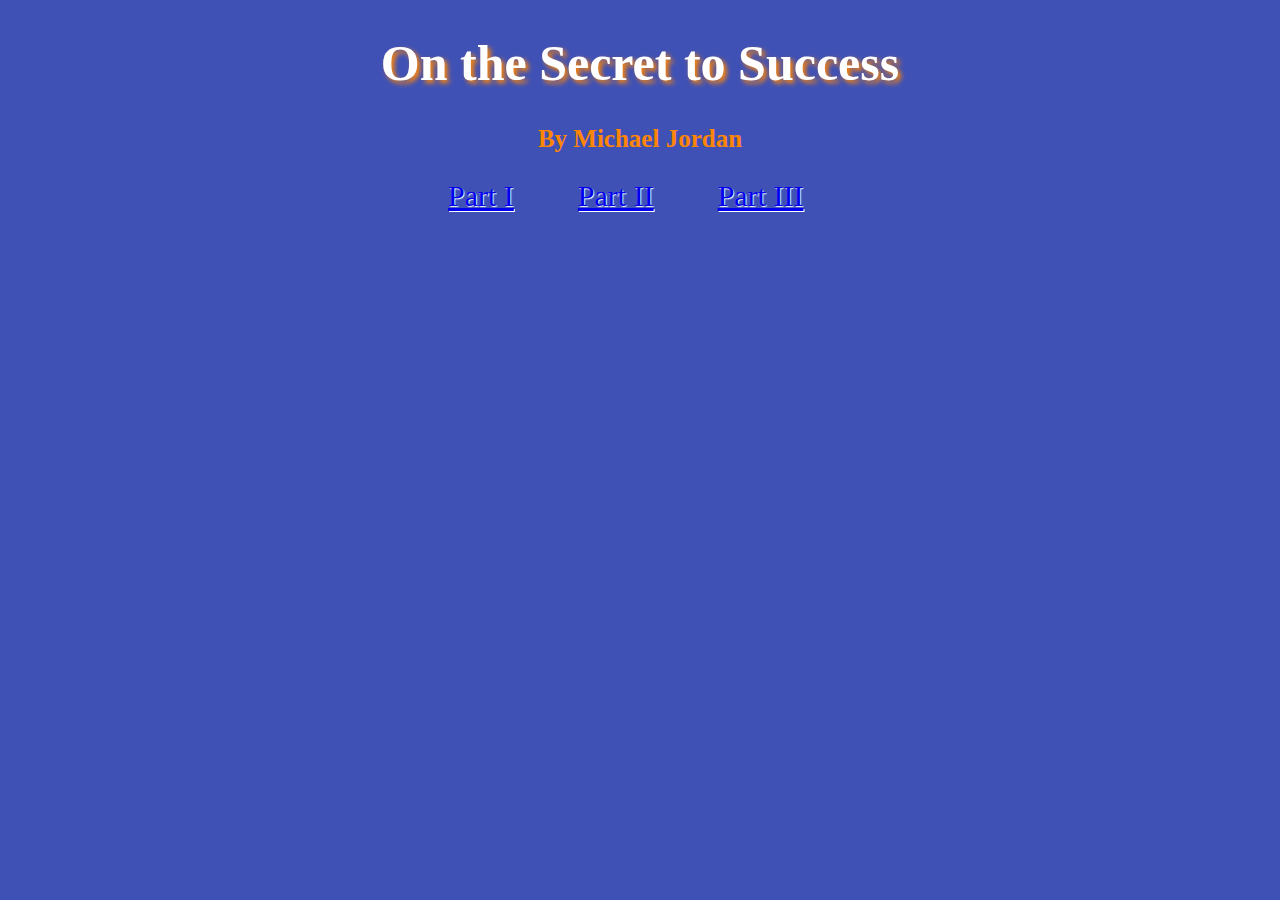
<file: index.html>
<!doctype html>
<html class="no-js" lang="en" dir="ltr">
  <head>
    <meta charset="utf-8">
    <meta http-equiv="x-ua-compatible" content="ie=edge">
    <meta name="viewport" content="width=device-width, initial-scale=1.0">
    <title>Oscar portfolio</title>
    <link rel="stylesheet" href="css/app.css">
    <link href="https://fonts.googleapis.com/css?family=Rancho&c7Spectral+SC" rel="stylesheet">
  </head>
  <body>


          <h1>On the Secret to Success</h1>
          <h2>By Michael Jordan</h2>
          <ul class="nav">
            <li><a href="1.html">Part I</a></li>
            <li><a href="2.html">Part II</a></li>
            <li><a href="3.html">Part III</a></li>
            </ul>

  </body>
</html>
</file>
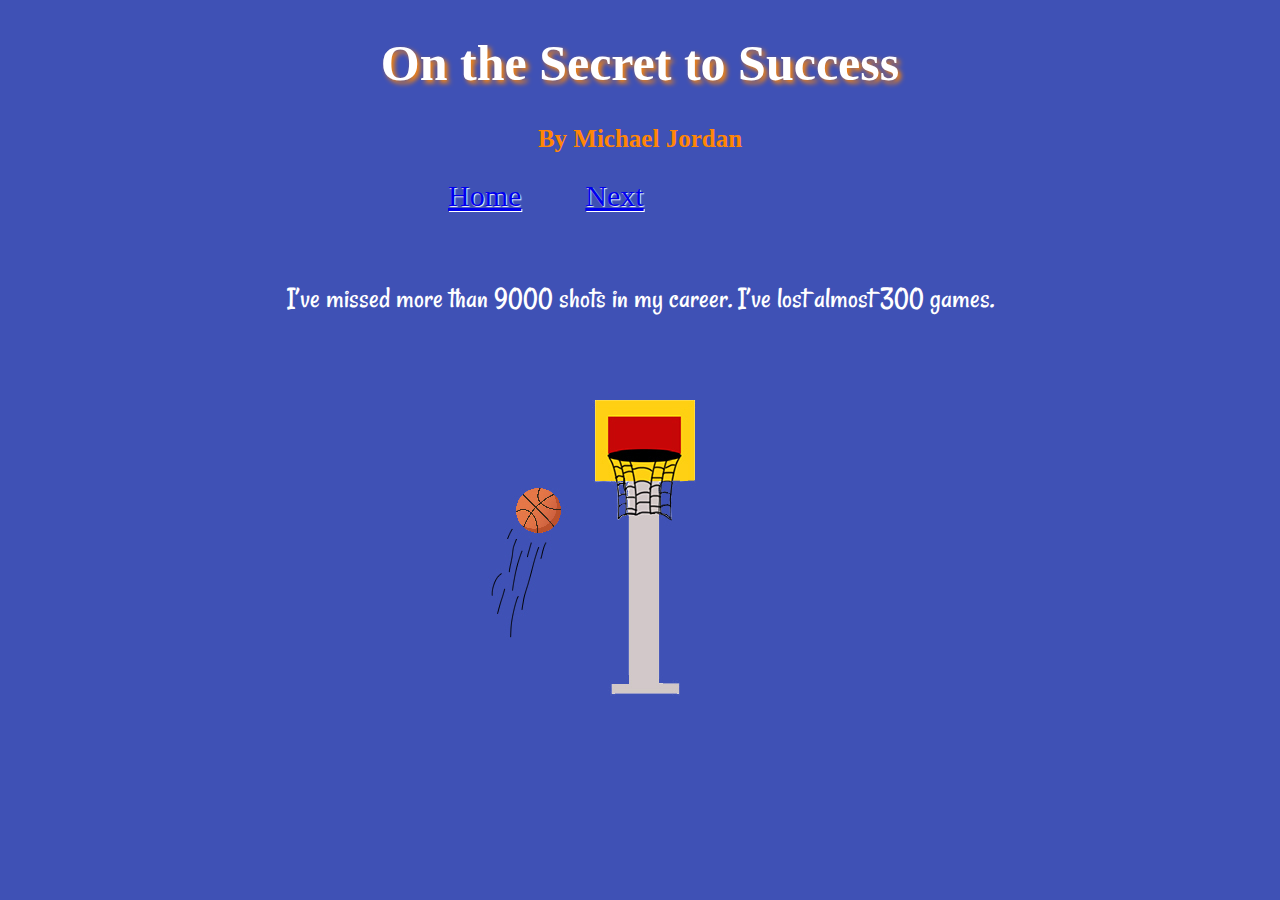
<file: 1.html>
<!doctype html>
<html class="no-js" lang="en" dir="ltr">
  <head>
    <meta charset="utf-8">
    <meta http-equiv="x-ua-compatible" content="ie=edge">
    <meta name="viewport" content="width=device-width, initial-scale=1.0">
    <title>Oscar portfolio</title>
    <link rel="stylesheet" href="css/app.css">
    <link href="https://fonts.googleapis.com/css?family=Rancho&c7Spectral+SC" rel="stylesheet">
  </head>
  <body>


          <h1>On the Secret to Success</h1>
          <h2>By Michael Jordan</h2>
          <ul>

            <li><a href="index.html">Home</a></li>
            <li><a href="2.html">Next</a></li>
          </ul>
          <p class="pageone">I’ve missed more than 9000 shots in my career. I’ve lost almost 300 games.</p>
          <div class="ball">

          </div>





  </body>
</html>
</file>
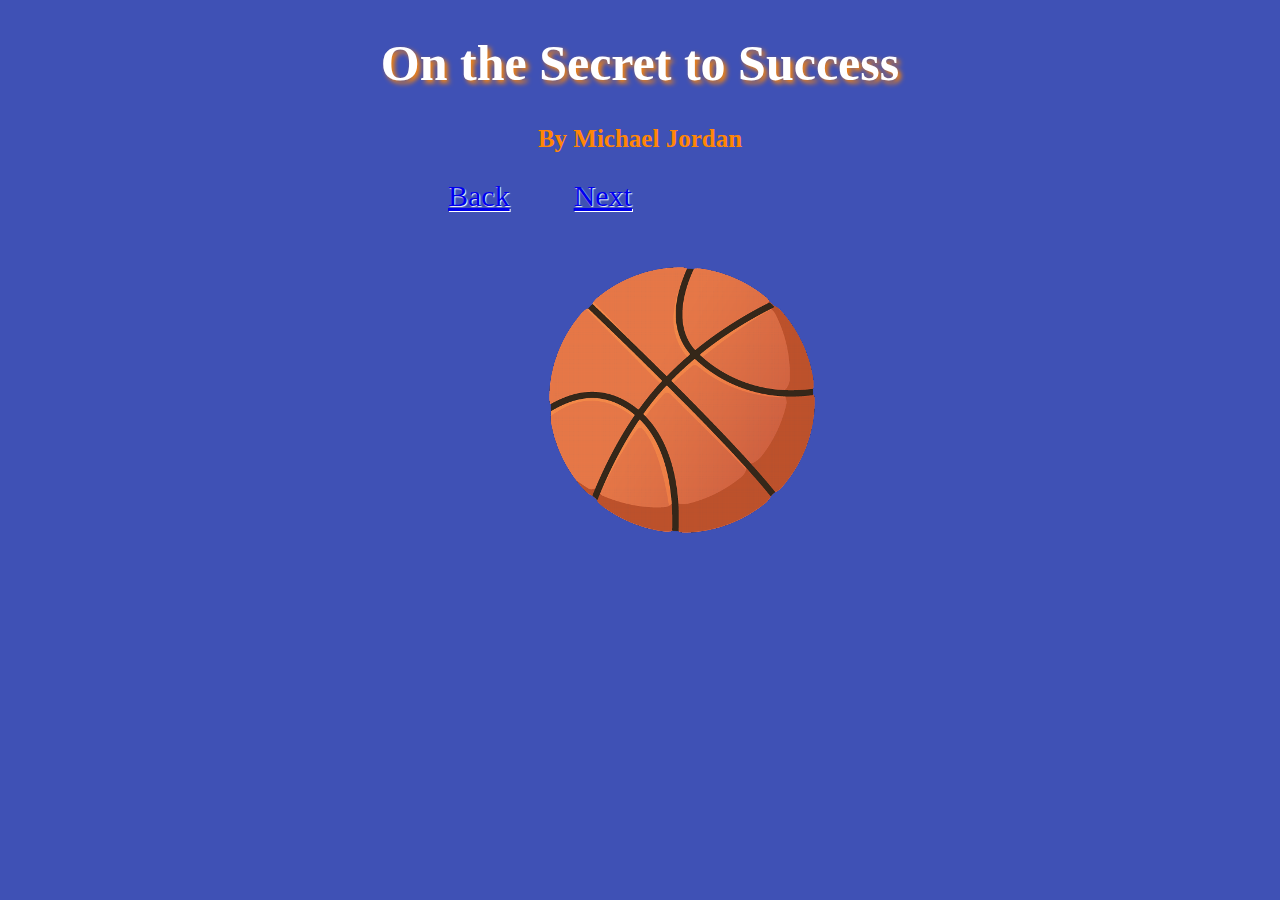
<file: 2.html>
<!doctype html>
<html class="no-js" lang="en" dir="ltr">
  <head>
    <meta charset="utf-8">
    <meta http-equiv="x-ua-compatible" content="ie=edge">
    <meta name="viewport" content="width=device-width, initial-scale=1.0">
    <title>Oscar portfolio</title>
    <link rel="stylesheet" href="css/app.css">
    <link href="https://fonts.googleapis.com/css?family=Rancho&c7Spectral+SC" rel="stylesheet">
  </head>
  <body>


          <h1>On the Secret to Success</h1>
          <h2>By Michael Jordan</h2>

          <ul>

            <li><a href="1.html">Back</a></li>
            <li><a href="3.html">Next</a></li>
          </ul>


          <div id="wrapper">
    <img src="i.png" class="hover" alt="basketball image">
    <p class="text typewriter"><b>26</b> times, I’ve been trusted to take the game winning shot and missed.</p>
</div>


    <!-- <h3>26 times, </h3>
		<p class="pagetwo">I’ve been trusted to take the game winning shot and missed.</p> -->







  </body>
</html>
</file>
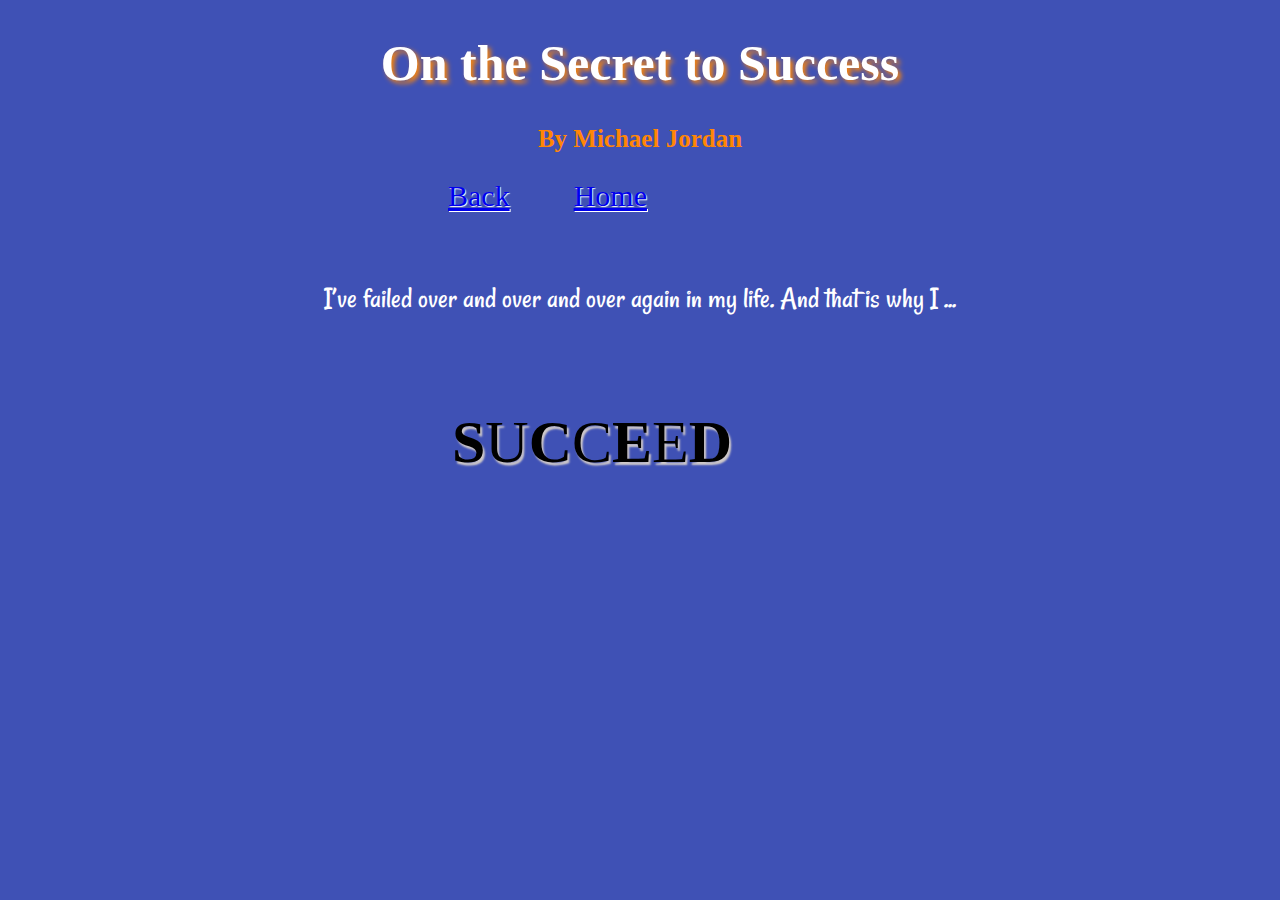
<file: 3.html>
<!doctype html>
<html class="no-js" lang="en" dir="ltr">
  <head>
    <meta charset="utf-8">
    <meta http-equiv="x-ua-compatible" content="ie=edge">
    <meta name="viewport" content="width=device-width, initial-scale=1.0">
    <title>Oscar portfolio</title>
    <link rel="stylesheet" href="css/app.css">
    <link href="https://fonts.googleapis.com/css?family=Rancho&c7Spectral+SC" rel="stylesheet">
  </head>
  <body>



          <h1>On the Secret to Success</h1>
          <h2>By Michael Jordan</h2>
          <ul>
            <li><a href="2.html">Back</a></li>
            <li><a href="index.html">Home</a></li>
          </ul>
          <p>I’ve failed over and over and over again in my life. And that is why I ...</p>
          <div class="succeed"><b>S</b>U<b>C</b>C<b>E</b>E<b>D</b>

          </div>


  </body>
</html>
</file>
<file: css/app.css>
body{
  background-color: #3f51b5;
}


h1 {
  font-size: 50px;
    color: white;
    font-family: 'Spectral SC', serif;
    text-align: center;
    text-shadow: 3px 3px 5px #ff8605;

  }

  h2{
    font-size: 25px;
    text-align: center;
    color: #ff8605;
  }


p{
  color: white;
  font-family: 'Rancho', cursive;
  font-size: 30px;
  margin: 70px;
  text-align: center;


}


.succeed{
  font-size: 60px;
  /*color:green;*/
  /*border: 10px double green;*/
  width:360px;
  text-align: center;
  margin: 20px 500px;
  position: relative;
  float: right;
  /*-webkit-animation: succeed 5s infinite;*/
  animation: succeed 10s infinite;
  text-shadow: 2px 3px 2px #d0caca;

}

@keyframes succeed{
  0%   {color: red; left: 100px; top: -180px;}
  25%  {color: #ff0505; left: 500px; top: 0px;}
  50%  {color: #ff8605; left: 505px; top: -120px;}
  75%  {color: #05b5ff; left: -120px; top: 250px;}
  100% {color: #ffb505; left: 100px; top: -180px;}
}

b{
  animation: bee 5s infinite ;
  text-shadow: 2px 3px 2px #d0caca;


}

@keyframes bee{
  0%   {color: red; left: 100px; top: -180px;}
  25%  {color: #05b5ff; left: 500px; top: 0px;}
  50%  {color: #ff8605; left: 505px; top: -120px;}
  75%  {color: #ff8505; left: -120px; top: 250px;}
  100% {color: #fc1949; left: 100px; top: -180px;}
}

.ball{
  width: 300px;
  height: 435px;
  margin: -60px 480px;
  background-image: url(../images/ball.jpg);
 animation: ball 3s steps(5) infinite;
}

@keyframes ball {
  from { background-position:    0px; }
    to { background-position: -1500px; }
}


.hover{

  display: inline;
  margin: 30px 530px;
}

#wrapper{
  width: 300px;
  height: 435px;
}

#wrapper .text {
position:absolute;
float: right;
bottom:30px;
left:0px;
visibility:hidden;

}

#wrapper:hover .text {

  color: white;
  font-size: 53px;
  visibility:visible;
  text-align: center;
  padding: 300px 20px;
  margin: -200px 300px;
  text-shadow: 2px 3px 2px #767270;
  animation: bask 10s infinite;

}


#wrapper:hover{
  font-size: 90px;
  color: red;
  animation: bask 10s infinite;


}

@keyframes bask{
  0%   {top: 410px;}
  25%  {top: -120px;}
  50%  {top: 200;}
  100%   {top: 410px;}
  /*75%  {left: -120px; top: 250px;}
  100% {left: 0px; top: -200px;}*/
}


li{

  margin: 5px -340px -40px 400px;
  /*padding: 10px 100px;*/
  display: inline-block;
  font-size: 30px;
  text-shadow: 1px 1px 1px white;


}

ul .nav {
  color: white;
}


.pageone{
  text-align: center;
  }

 a:visited{
  color: #d36742;
}
</file>
